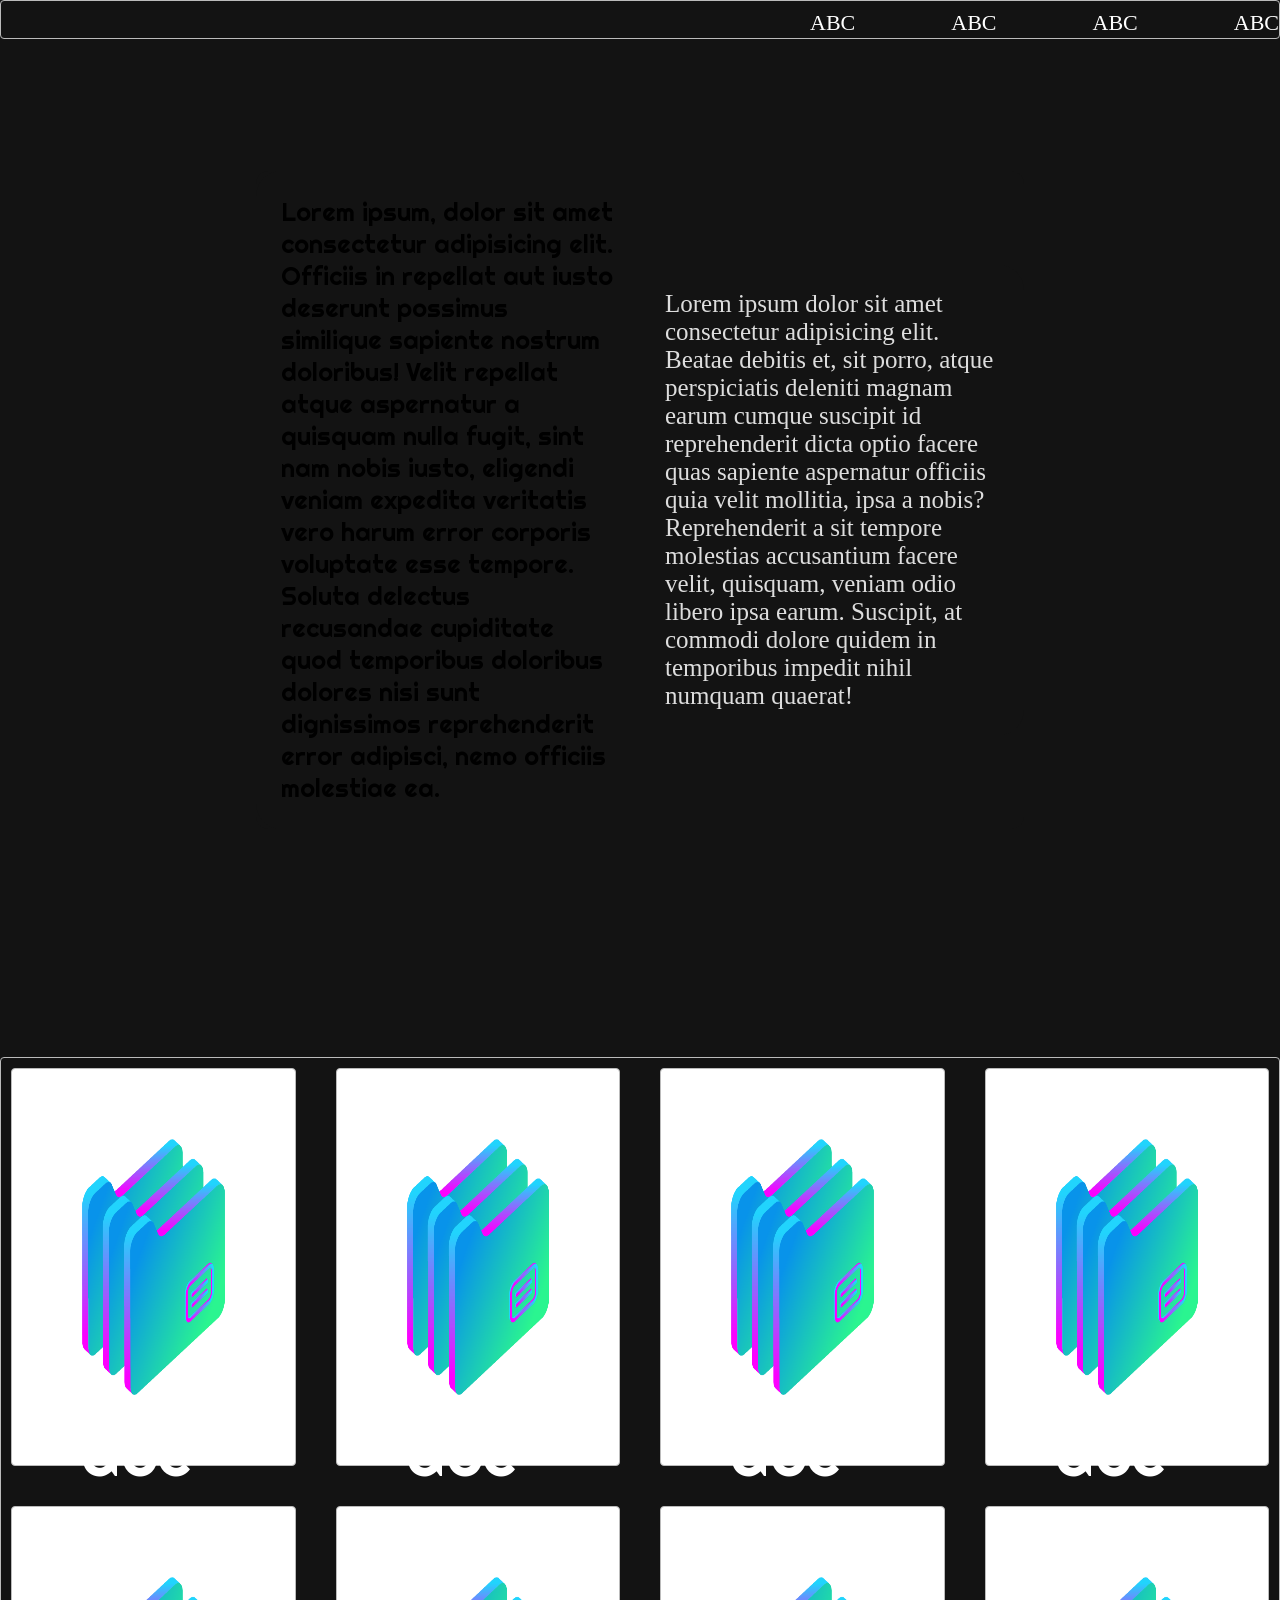
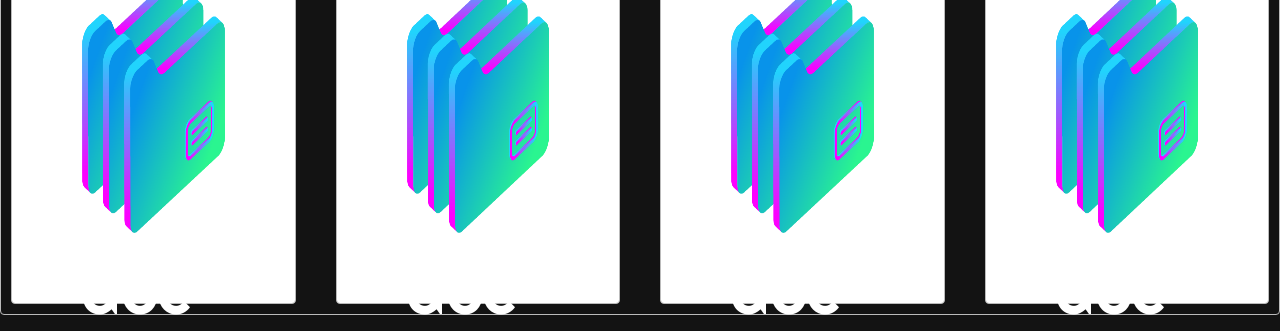
<file: GridUse_for_prac1.html>
<!DOCTYPE html>
<html lang="en">
<head>
    <title>Document</title>

    <link rel="stylesheet" type="text/css" href="GridUse_for_prac1.css"> 

</head>
<body>

    <nav class="zone">
        
        <ul class="main-nav">      
            <li> <a href="#"> ABC </a> </li>
            <li> <a href="#"> ABC </a> </li>
            <li> <a href="#"> ABC </a> </li>
            <li> <a href="#"> ABC </a> </li>            
        </ul>
    </nav>


    <br>
    <br>

    <div class="content">
    <div class="wrapper">
        <div class="c1">Lorem ipsum, dolor sit amet consectetur adipisicing elit. Officiis in repellat aut iusto deserunt possimus similique sapiente nostrum doloribus! Velit repellat atque aspernatur a quisquam nulla fugit, sint nam nobis iusto, eligendi veniam expedita veritatis vero harum error corporis voluptate esse tempore. Soluta delectus recusandae cupiditate quod temporibus doloribus dolores nisi sunt dignissimos reprehenderit error adipisci, nemo officiis molestiae ea.</div>
        <div class="c2"> Lorem ipsum dolor sit amet consectetur adipisicing elit. Beatae debitis et, sit porro, atque perspiciatis deleniti magnam earum cumque suscipit id reprehenderit dicta optio facere quas sapiente aspernatur officiis quia velit mollitia, ipsa a nobis? Reprehenderit a sit tempore molestias accusantium facere velit, quisquam, veniam odio libero ipsa earum. Suscipit, at commodi dolore quidem in temporibus impedit nihil numquam quaerat!</div>
            
    </div>
    </div>
    <br>
    <br>

        <div class="zone blue grid-wrapper"> 

            <div class="box zone"><img src="files_phto1.png"> abc</div>
            <div class="box zone"><img src="files_phto1.png">abc </div>
            <div class="box zone"><img src="files_phto1.png">abc </div>
            <div class="box zone"><img src="files_phto1.png">abc</div>
            <div class="box zone"><img src="files_phto1.png">abc </div>
            <div class="box zone"><img src="files_phto1.png">abc </div>
            <div class="box zone"><img src="files_phto1.png">abc </div>
            <div class="box zone"><img src="files_phto1.png">abc </div>
    
        </div>
</body>
</html>
</file>
<file: GridUse_for_prac1.css>
@import url("https://fonts.googleapis.com/css2?family=Righteous&display=swap");
body {
  margin: 0;
  padding: 0;
  font-family: "Righteous", cursive;
  min-height: 100vh;
  background-color: black;
}
body .container-z {
    max-width: 100vw;
    display: grid;
    grid-template-columns: repeat(auto-fit, minmax(300px, 1fr));
    grid-gap: 35px;
    margin: 0 auto;
    padding: 40px 40px;
  }
  body .container-z .card-z {
    position: relative;
    width: 100%;
    height: 400px;
    margin: 0 auto;
    background: #403233;
    border-radius: 15px;
    box-shadow: 0 15px 60px rgba(0, 0, 0, 0.5);
  }
body .container-z .card-z .face {
    position: absolute;
    bottom: 0;
    left: 0;
    width: 100%;
    height: 100%;
    display: flex;
    justify-content: center;
    align-items: center;
  }
  body .container-z .card-z .face.face1 {
    box-sizing: border-box;
    padding: 20px;
  }
  body .container-z .card-z .face.face1 .h3 {
    margin: 0;
    padding: 0;
    
  }
  body .container-z .card-z .face.face1 .java {
    /* background-color: #f9b234; */
    background-color: #f26a00;
    -webkit-background-clip: text;
    -webkit-text-fill-color: transparent;
  }
  body .container-z .card-z .face.face1 .python {
    background-color: #f24400;
    -webkit-background-clip: text;
    -webkit-text-fill-color: transparent;
  }
  body .container-z .card-z .face.face1 .cSharp {
    background-color: #DC5F00;
    -webkit-background-clip: text;
    -webkit-text-fill-color: transparent;
  }
  body .container-z .card-z .face.face2 {
    transition: 0.5s;
  }
  body .container-z .card-z .face.face2 .h3 {
    margin: 0;
    padding: 0;
    font-size: 2.7em;
    color: #403233;
    transition: 0.5s;
    text-shadow: 0 2px 5px rgba(0, 0, 0, 0.2);
    z-index: 10;
  }
  body .container-z .card-z:hover .face.face2 {
    height: 60px;
  }
  body .container-z .card-z:hover .face.face2 .h3 {
    font-size: 2em;

  }
  body .container-z .card-z:nth-child(1) .face.face2 {
    background-color: #f26a00; 
    border-radius: 15px;
  }
  body .container-z .card-z:nth-child(2) .face.face2 {
    background-color: #f24400; 
    border-radius: 15px;
  }
  body .container-z .card-z:nth-child(3) .face.face2 {
    background-color: #f2a100; 
    border-radius: 15px;
  }




      body {
            background-color: #131313;
            margin: 0;  
        }
        html{
            scroll-behavior: smooth;
        }

        /*[base64]*/

                /* ---------------------------navigation style starts here--------------------------- */

                header{
                    background-color: black;
                    text-align: center;
                    position: fixed;
                    width: 100%;
                    z-index: 999;
                }

                .logo{
                    font-family: 'Aladin'; /*date: 07/04/22*/
                    letter-spacing: 2px; /*date: 07/04/22*/
                    color: white;
                }

                nav{
                    position: absolute;
                    text-align: center;
                    top: 100%;
                    left: 0;
                    background-color: black;
                    width: 100%;
                    /* display: none; */
                    transform: scale(1,0); 
                    transform-origin: top;
                    transition: 400ms ease-in-out;
                    font-family: 'Aladin'; /*date: 07/04/22*/
                }
        
                nav ul{
                    margin: 0;
                    padding: 0;
                    list-style: none;  
                    font-family: 'Aladin'; /*date: 07/04/22*/
                }
                nav li{
                    margin-bottom: 1em;
                    margin-left: 1em;
                }
                nav a{
                    color: white;
                    text-decoration: none;
                    font-size: 1.375rem;
                    text-transform: uppercase;
                    opacity: 0;
                    transition: opacity 150ms ease-in-out;

                    cursor: pointer;
                }
                nav a:hover{
                    cursor: pointer;
                    animation: fadeIn ease-in 0.57s;
                    animation-iteration-count: 2;
                    color: #727896;
                }
                @keyframes fadeIn {
                    0% {opacity:0;}
                    100% {opacity:1;}
                }

                .nav-toggle:checked ~ nav{
                    transform: scale(1,1);
                }
                .nav-toggle:checked ~ nav a{
                    opacity: 1;
                }
                .nav-toggle{
                    display: none;
                }
                .nav-toggle-label{
                    position: absolute;
                    top: 0;
                    right: 0;
                    margin-right: 1em;
                    border: solid 3px white;
                    padding: 5px;
                    border-radius: 5px;
                    margin-top: 2vh;
                    background-color: black;
                    height: 50%;
                    display: flex;
                    align-items: center;
                }
                .nav-toggle-label span,
                .nav-toggle-label span::before,
                .nav-toggle-label span::after{
                    display: block;
                    background: white;
                    height: 2px;
                    width: 2em;
                    border-radius: 2px;
                    position: relative;
                }
                .nav-toggle-label span::before,
                .nav-toggle-label span::after{
                    content: '';
                    position: absolute;
                }
                .nav-toggle-label span::before{
                    bottom: 6px;
                }
                .nav-toggle-label span::after{
                    top: 6px;
                }
        
                @media screen and (min-width: 800px){
                    .svg-holder{
                        padding: 0em 7em 0em 7em !important;
                    }
                    .nav-toggle-label{
                        display: none;
                    }
                    header{
                        display: grid;
                        grid-template-columns: 1fr auto minmax(600px, 4fr) 1fr;
                    }
                    .logo{
                        grid-column: 2 / 3;
                        color: white;
                        font-family: 'Aladin'; /*date: 07/04/22*/
                        letter-spacing: 2px; /*date: 07/04/22*/
                        font-size: 32px; /*date: 07/04/22*/
                        cursor: pointer; 
                        font-weight: bold;
                    }
                    .logo:hover{
                        animation: fadeIn ease-in 0.57s;
                        animation-iteration-count: 2;
                    }
                    @keyframes fadeIn {
                        0% {opacity:0;}
                        100% {opacity:1;}
                    }
                    nav{
                        all: unset;
                        grid-column: 3/4;
                        display: flex;
                        justify-content: flex-end;
                        align-items: center;
                    }
                    nav a{
                        opacity: 1;
                    }
                    nav ul{
                        display: flex;
                        
                    }
                    nav li{
                        margin-left: 3em;
                        margin-bottom: 0;
                        text-align: center;    
                    }
                    nav a:hover{
                        cursor: pointer;
                        font-weight: bold;
                    }
                    .contact_info{
                        font-size: 3em;
                    }
                    .self{
                        font-size: 1.5em;
                    }
                    .certificatetitle{
                        text-align: center;
                        font-size: 7em !important; 
                        margin-bottom: 1.5em;
                        color: black;
                        background-color: white;
                        font-family: 'Allerta Stencil';  
                        font-weight: bold;
                        margin-top: 0.5em;
                    }
        
                }
        
                /* ----------------------------------------navigation style ENDS here------------------------------------------ */

        /*[base64]*/

        .wrapper {
            display: grid;
            grid-template-columns: 1fr 1fr;
            grid-template-columns: repeat(auto-fit, minmax(300px, 1fr)); 
            margin: 10vh 20vw 10vh;
            background-color: #131313;
            justify-content: center;
            align-items: center;
            border-radius: 0.8em;

        }    

        .wrapper > div {
            background-color: #131313;
            font-size: 25px;    
        }
        .content{
            display: grid;
            grid-template-columns: 1fr;
            grid-auto-rows: minmax(400px, auto);
            background-color: #131313;
            justify-content: center;
        }

        .c1{
            border-radius: 1em 0em 0em 1em;
            padding: 1em;
        }
        .c1>.jimmy{
            width: 100%;
            height: 100%;
            animation: zoom-in 0.8s ease-out;
        }
        @keyframes zoom-in {
            0% {
            transform: scale(0, 0);
            }
            100% {
            transform: scale(1, 1);
            }
        }

        .c2{
            border-radius: 0em 1em 1em 0em;
            color: #ddd;
            padding: 1em;
            font-family: 'Cabin';
            animation: fadeIn ease-in 1.5s;
        }
        .c2>h2{
            text-align: center;
            font-family: 'Aladin';
            font-size: 91px;
            margin: 0;
            color: #87BFFF;
        }
        .c2>div{
            text-align: left;
            font-size: 22px;
            font-family: Sora, sans-serif;
            color: white;
            letter-spacing: 1.5px;
        }

        .jimmy{
            height: auto;
            width: 100%;
            border-radius: 1em;
        }

        .zone {
            
            cursor:pointer;
            color:#FFF;
            font-size:2em;
            border-radius:4px;
            border:1px solid #bbb;
            transition: all 0.3s linear;  
        }
                
        .grid-wrapper{
            display: grid;
            grid-gap: 20px;
            grid-template-columns: repeat(auto-fill, minmax(300px, 1fr));
        }
        
        .box > img{
            width: 100%;
            height: 100%;
        }
        
        .box{
            background-color: white;
            padding: 70px;
            margin: 10px;
            animation: forward;    
        }
        
        .box:hover{
            transition-delay: 20ms;
        }
        
        .blue{
            background: #131313; /* Old browsers */
        }

        .grid-wrapper{
            margin-top: 3em;
        }

        /*------------------------------------------------------Certification--------------------------------------------------------*/
        .certificate{
            grid-column: 2/span 10;
            grid-row: 3;
            background-color: white;
        }
        .certificatetitle{
            text-align: center;
            font-size: 2.5em;
            margin-bottom: 1.5em;
            color: black;
            background-color: white;
            font-family: 'Allerta Stencil';  
            font-weight: bold;
        }
        .certi_title{
            color: white;
            text-align: center;
        }
        /*------------------------project section----------------------------------*/
        .projects{
            margin-top: 4em;
            grid-column: 2/span 10;
        }
        .project_heading{
            text-align: center;
            font-size: 2em;
            margin-bottom: 1.5em;
        }
        /*--cards for projects--*/
        .cards{
            display: flex;
            flex-wrap: wrap;
            justify-content: center;
        }
        .card{
            display: flex;
            flex-direction: column;
            flex:1 0 300px;
            padding: 0.5em;
            margin: 0.5em;
            overflow: hidden;
            
            max-width: 364px; 
            transition: ease-in-out 0.3s;  /*----hover effects for the cards------*/
            
        }
        .card:hover{
            transform: scale(1.06);
        }
        .certi_card{
            background: white;
            margin: 2em;
        }
        .card_image{
            flex:0 0 250px;
            background-size: cover;
            background-repeat: no-repeat;
            background-position:left;
            border-radius: 10px;
            margin: 25px; 
            
            animation: fadeAndScale 0.9s;
        }
        @keyframes fadeAndScale {
            0%{
                transform: scale(0, 0);
                opacity: 0;
                transform: translateY(150px);
                }
                50%{
                    opacity: 0.5;
                }
                100% {
                transform: scale(1, 1);
                opacity: 1;
                transform: translateY(0);
                
                }
            
        }

        .card_content{
            display:flex;
            flex-direction: column;
            height: 100%;
            padding: 0.5em;
        }

        .card_title{
        font-size: 1.7em;
        font-weight: bold;
        font-family: 'Allerta Stencil';
        margin-bottom:0.5em;
        color: black;
        }

        .card_details{
            font-size: 1em;
            margin-bottom:0.5em;
        }

        .link{
            display: flex;
            align-items: center;
            justify-content: center;
            background: black;
            border-radius: 10px;
            text-decoration: none;
            width: 150px;
            margin-top: auto;
            flex:0 0 40px;
            color: white;
            font-family: 'Aladin';
        }

        .certi_link{
            width: auto;
        }

        .ltext{
            font-size: 1.5em;
        }
        /*------------------------------------------------------Certification ENDS HERE--------------------------------------------------------*/
        /*----------------------footer section---------------*/
        .footer_section{
            grid-column: 2/span 10 ;
            display: flex;
            flex-direction: column;
            justify-content: center;
            background: #FFC25C;
            padding:4em 0 1em 0;
            text-align: center;
        }

        .contact_info{
            font-family: 'Allerta Stencil';
            margin: 0 1em 1em 1em; 
        }

        hr{
            max-width: 100%;
        }

        .self{
            margin: 1em 0 0 0;
            font-size: 1.5em;
        }
        /*----------------------footer section---ENDING---------------*/
        .social_list{
            display: flex;
            justify-content: center;
            list-style: none;
            font-size: 1.5em;
            margin: 0.5em auto;
            padding:0px;
            width: 150px;
        } 

        .social_link{
            color: #ddd;
        }

        .social_item{
            padding: 0 20px;
        }
        /*-----------hover effects for the social icons------------*/
        
        .fa-brands{
            transition: ease-in-out 0.3s;
        }
        .fa-brands:hover{
            transform: scale(1.2);
        }
        /*-----------hover effects for the social icons ends------------*/

        /*-----------------------------------------ANIMATION----------------------------------*/
        @-webkit-keyframes svg-text-anim {

            40% {
               stroke-dashoffset: 0;
               fill: transparent;
             }
             60% {
               stroke-dashoffset: 0;
               fill: #ffc25c;
             }
             100% {
               stroke-dashoffset: 0;
               fill: #ffc25c;
             }
             
         }
         /* Most browsers */
         @keyframes svg-text-anim {
             40% {
                 stroke-dashoffset: 0;
                 fill: transparent;
              }
              60% {
                  stroke-dashoffset: 0;
                  fill: black;
              }
              100% {
                  stroke-dashoffset: 0;
                  fill: #ffc25c;
              }
</file>
